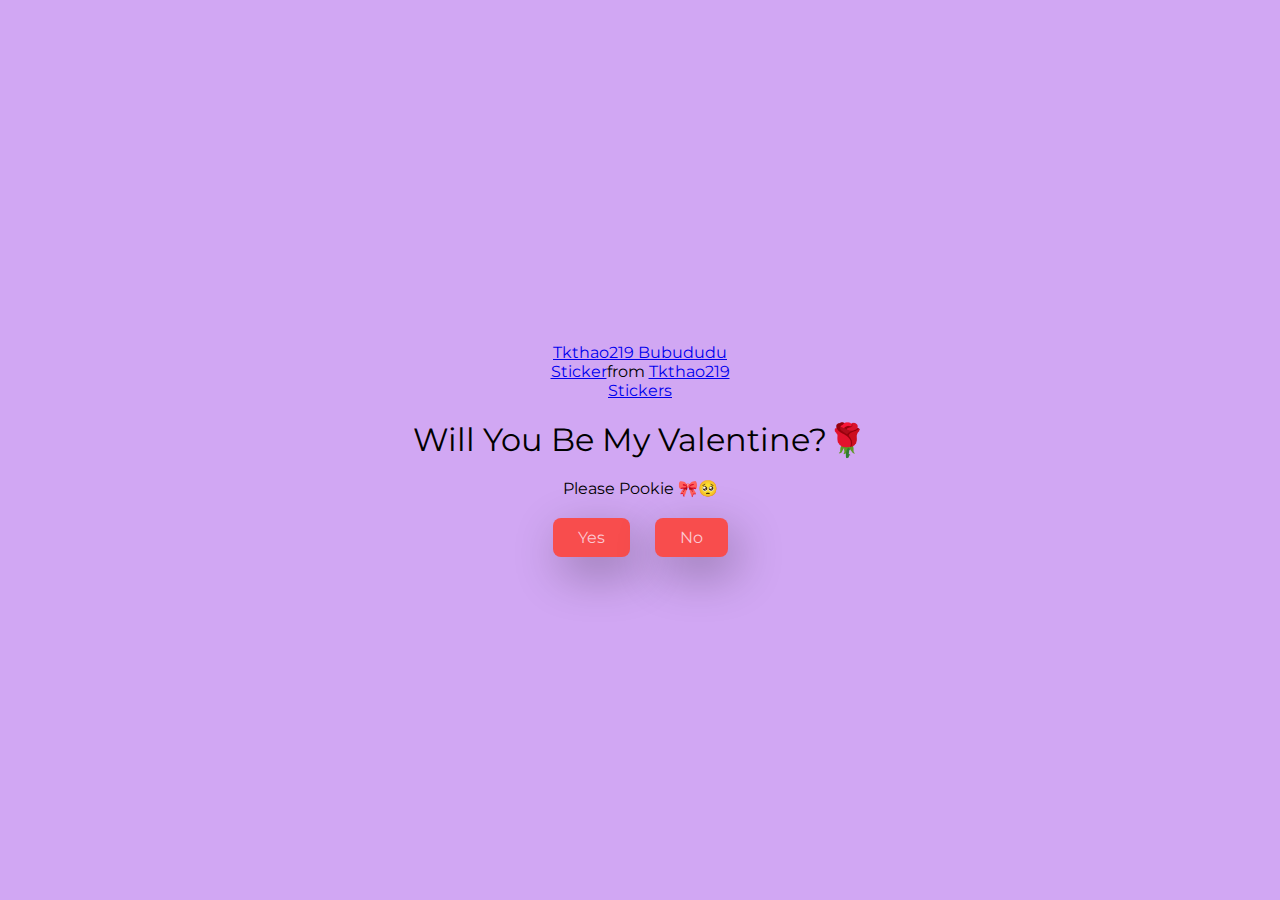
<file: index.html>
<!DOCTYPE html>
<html lang="en">
  <head>
    <meta charset="UTF-8" />
    <meta name="viewport" content="width=device-width, initial-scale=1.0" />
    <title>Asking For Permission</title>
    <link rel="stylesheet" href="./style.css" />
    <link rel="preconnect" href="https://fonts.googleapis.com" />
    <link rel="preconnect" href="https://fonts.gstatic.com" crossorigin />
    <link
      href="https://fonts.googleapis.com/css2?family=Montserrat:ital,wght@0,100..900;1,100..900&family=Playwrite+CO:wght@100..400&family=Playwrite+PT:wght@100..400&display=swap"
      rel="stylesheet"
    />
  </head>
  <body>
    <div class="container">
      
      <div
        class="tenor-gif-embed"
        data-postid="25154876"
        data-share-method="host"
        data-aspect-ratio="1.52381"
        data-width="100%"
      >
        <a href="https://tenor.com/view/tkthao219-bubududu-gif-25154876"
          >Tkthao219 Bubududu Sticker</a
        >from
        <a href="https://tenor.com/search/tkthao219-stickers"
          >Tkthao219 Stickers</a
        >
      </div>
      <script
        type="text/javascript"
        async
        src="https://tenor.com/embed.js"
      ></script>
      <h1>Will You Be My Valentine?🌹</h1>
      <p>Please Pookie 🎀🥺 </p>

      <div class="btn">
        <a href="yes.html">Yes</a>
        <a href="no1.html">No</a>
      </div>
    </div>
  </body>
</html>
</file>
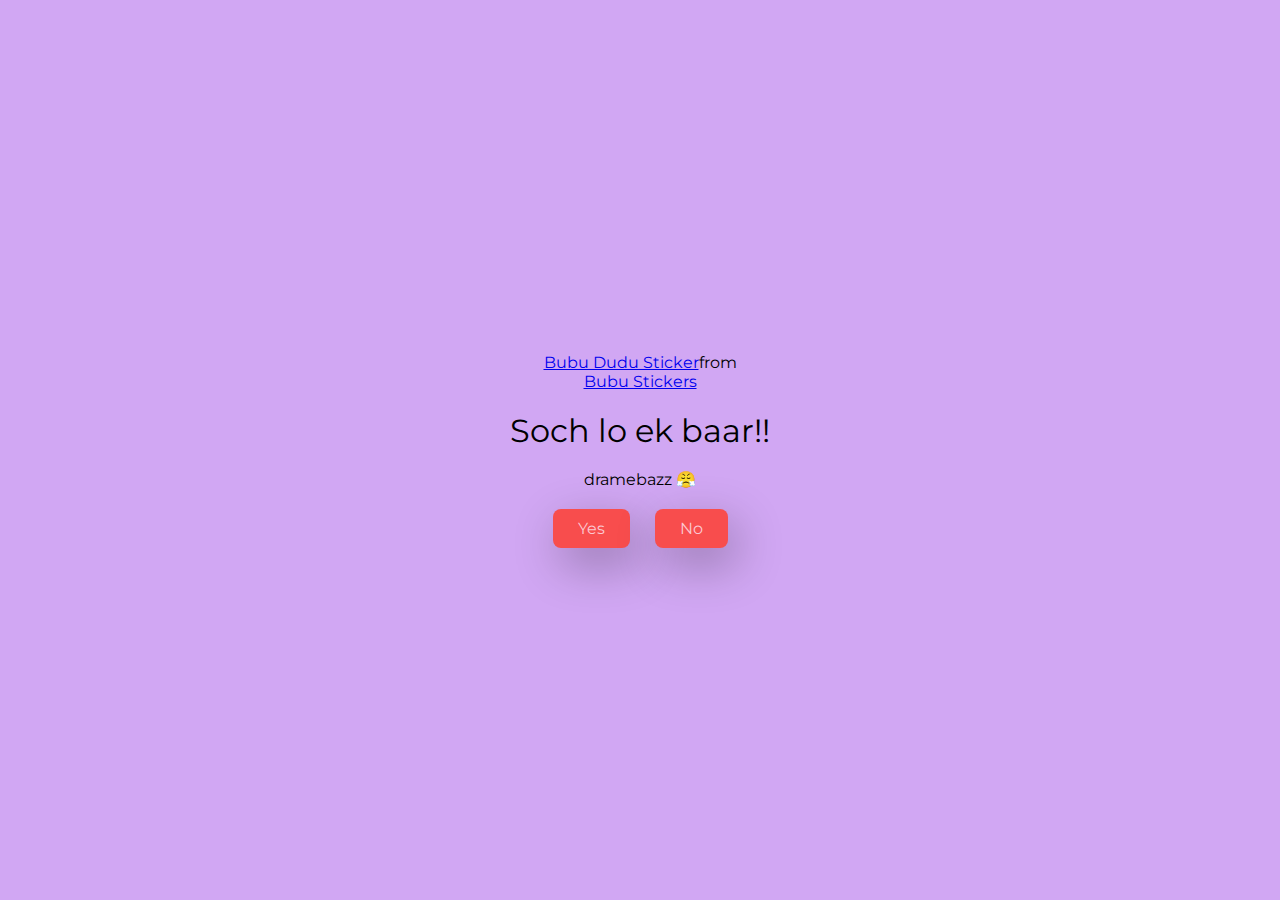
<file: no1.html>
<!DOCTYPE html>
<html lang="en">
  <head>
    <meta charset="UTF-8" />
    <meta name="viewport" content="width=device-width, initial-scale=1.0" />
    <title>Asking For Permission</title>
    <link rel="preconnect" href="https://fonts.googleapis.com" />
    <link rel="preconnect" href="https://fonts.gstatic.com" crossorigin />
    <link
      href="https://fonts.googleapis.com/css2?family=Montserrat:ital,wght@0,100..900;1,100..900&family=Playwrite+CO:wght@100..400&family=Playwrite+PT:wght@100..400&display=swap"
      rel="stylesheet"
    />
    <link rel="stylesheet" href="./style.css" />
  </head>
  <body>
    <div class="container">
      <div 
        class="tenor-gif-embed" 
        data-postid="3147231667013500864" 
        data-share-method="host" 
        data-aspect-ratio="1" 
        data-width="100%"
      >
        <a 
          href="https://tenor.com/view/bubu-dudu-bubu-dudu-bear-karadi-gif-3147231667013500864"
          >Bubu Dudu Sticker</a
      >from <a href="https://tenor.com/search/bubu-stickers">Bubu Stickers</a>
    </div>
    <script 
      type="text/javascript" 
      async 
      src="https://tenor.com/embed.js"
     ></script>
      <h1>Soch lo ek baar!!</h1>
      <p>dramebazz 😤</p>

      <div class="btn">
        <a href="yes.html">Yes</a>
        <a href="no2.html">No</a>
      </div>
    </div>
  </body>
</html>
</file>
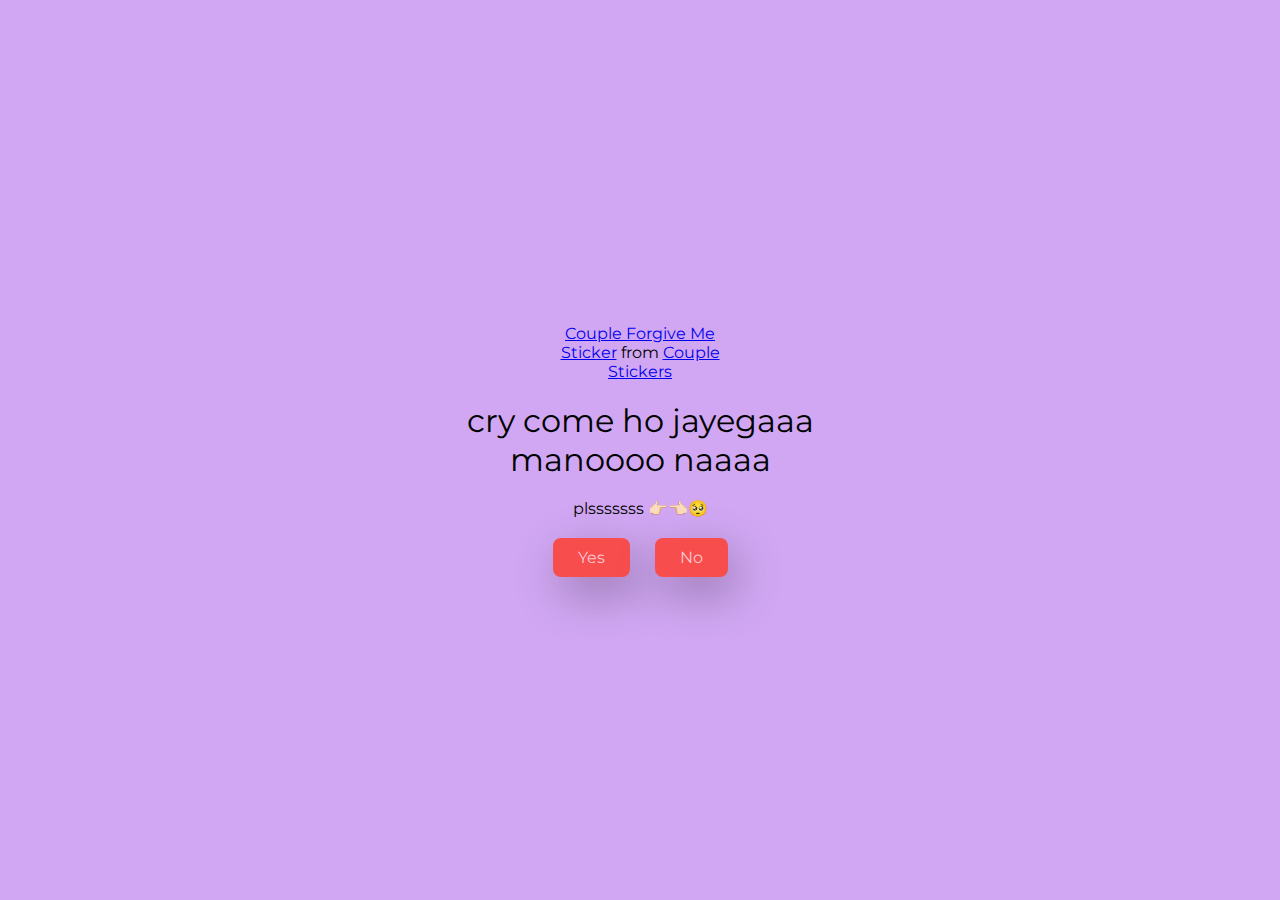
<file: no2.html>
<!DOCTYPE html>
<html lang="en">
  <head>
    <meta charset="UTF-8" />
    <meta name="viewport" content="width=device-width, initial-scale=1.0" />
    <title>Asking For Permission</title>
    <link rel="preconnect" href="https://fonts.googleapis.com" />
    <link rel="preconnect" href="https://fonts.gstatic.com" crossorigin />
    <link
      href="https://fonts.googleapis.com/css2?family=Montserrat:ital,wght@0,100..900;1,100..900&family=Playwrite+CO:wght@100..400&family=Playwrite+PT:wght@100..400&display=swap"
      rel="stylesheet"
    />
    <link rel="stylesheet" href="./style.css" />
  </head>
  <body>
    <div class="container">
      <div 
        class="tenor-gif-embed" 
        data-postid="15195810" 
        data-share-method="host" 
        data-aspect-ratio="1" 
        data-width="100%"
      >
      <a
       href="https://tenor.com/view/couple-forgive-me-asking-for-forgiveness-begging-crying-gif-15195810"
      >Couple Forgive Me Sticker</a>
      from <a href="https://tenor.com/search/couple-stickers">Couple Stickers</a>
    </div> 
    <script 
      type="text/javascript" 
      async 
      src="https://tenor.com/embed.js"
    >
    </script>

      <h1>cry come ho jayegaaa manoooo naaaa</h1>
      <p>plsssssss 👉🏻👈🏻🥺</p>

      <div class="btn">
        <a href="yes.html">Yes</a>
        <a href="no3.html">No</a>
      </div>
    </div>
  </body>
</html>
</file>
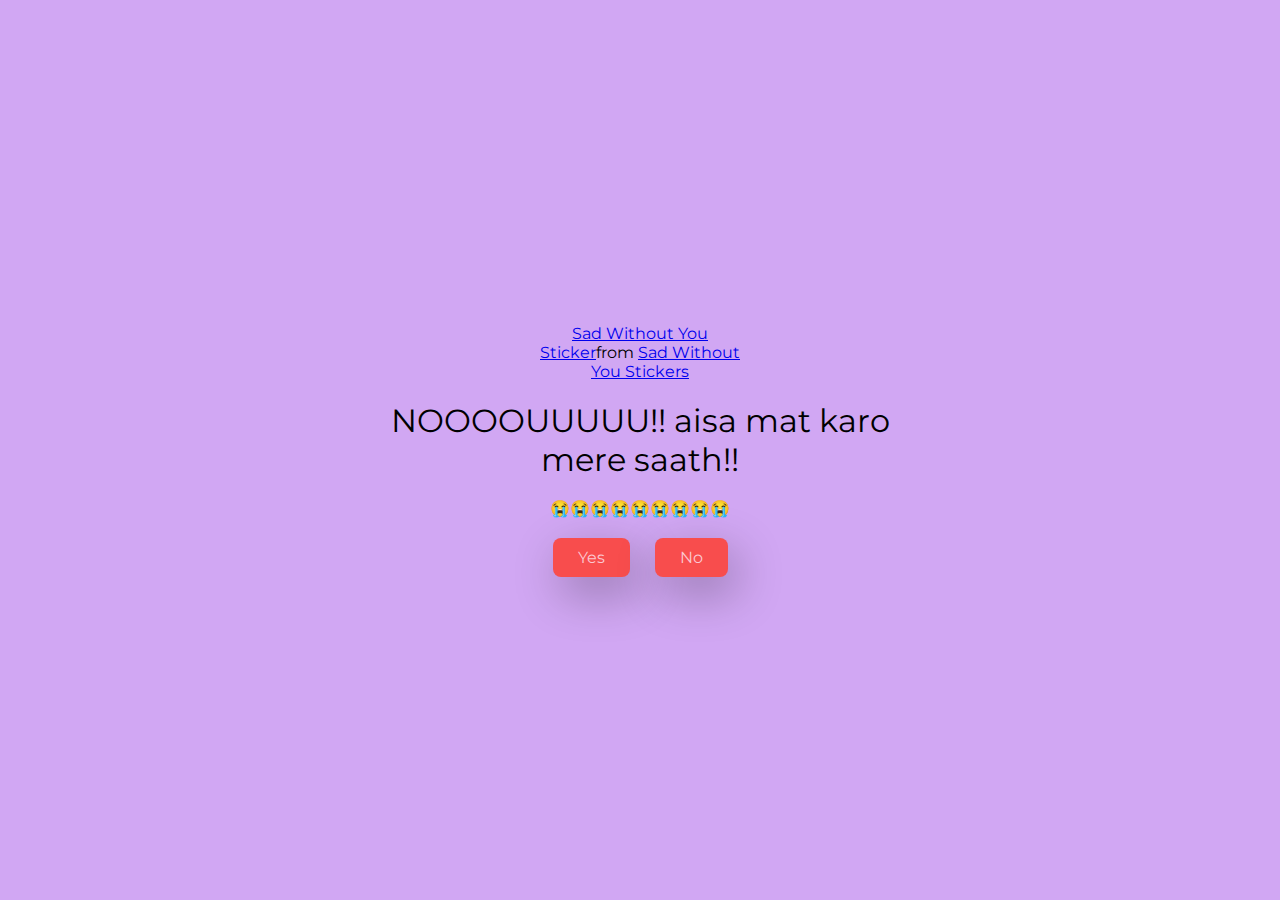
<file: no3.html>
<!DOCTYPE html>
<html lang="en">
  <head>
    <meta charset="UTF-8" />
    <meta name="viewport" content="width=device-width, initial-scale=1.0" />
    <title>Asking For Permission</title>
    <link rel="preconnect" href="https://fonts.googleapis.com" />
    <link rel="preconnect" href="https://fonts.gstatic.com" crossorigin />
    <link
      href="https://fonts.googleapis.com/css2?family=Montserrat:ital,wght@0,100..900;1,100..900&family=Playwrite+CO:wght@100..400&family=Playwrite+PT:wght@100..400&display=swap"
      rel="stylesheet"
    />
    <link rel="stylesheet" href="./style.css" />
  </head>
  <body>
    <div class="container">
      <div 
      class="tenor-gif-embed" 
      data-postid="12820893153488321136" 
      data-share-method="host" 
      data-aspect-ratio="1.5493" 
      data-width="100%"
      >
      <a 
      href="https://tenor.com/view/sad-without-you-gif-12820893153488321136"
      >Sad Without You Sticker</a
      >from <a href="https://tenor.com/search/sad+without+you-stickers">Sad Without You Stickers</a>
    </div> 
    <script 
      type="text/javascript" 
      async 
      src="https://tenor.com/embed.js"
    ></script>

      <h1>NOOOOUUUUU!! aisa mat karo mere saath!!</h1>
      <p>😭😭😭😭😭😭😭😭😭</p>

      <div class="btn">
        <a href="yes.html">Yes</a>
        <a href="no3.html">No</a>
      </div>
    </div>
  </body>
</html>
</file>
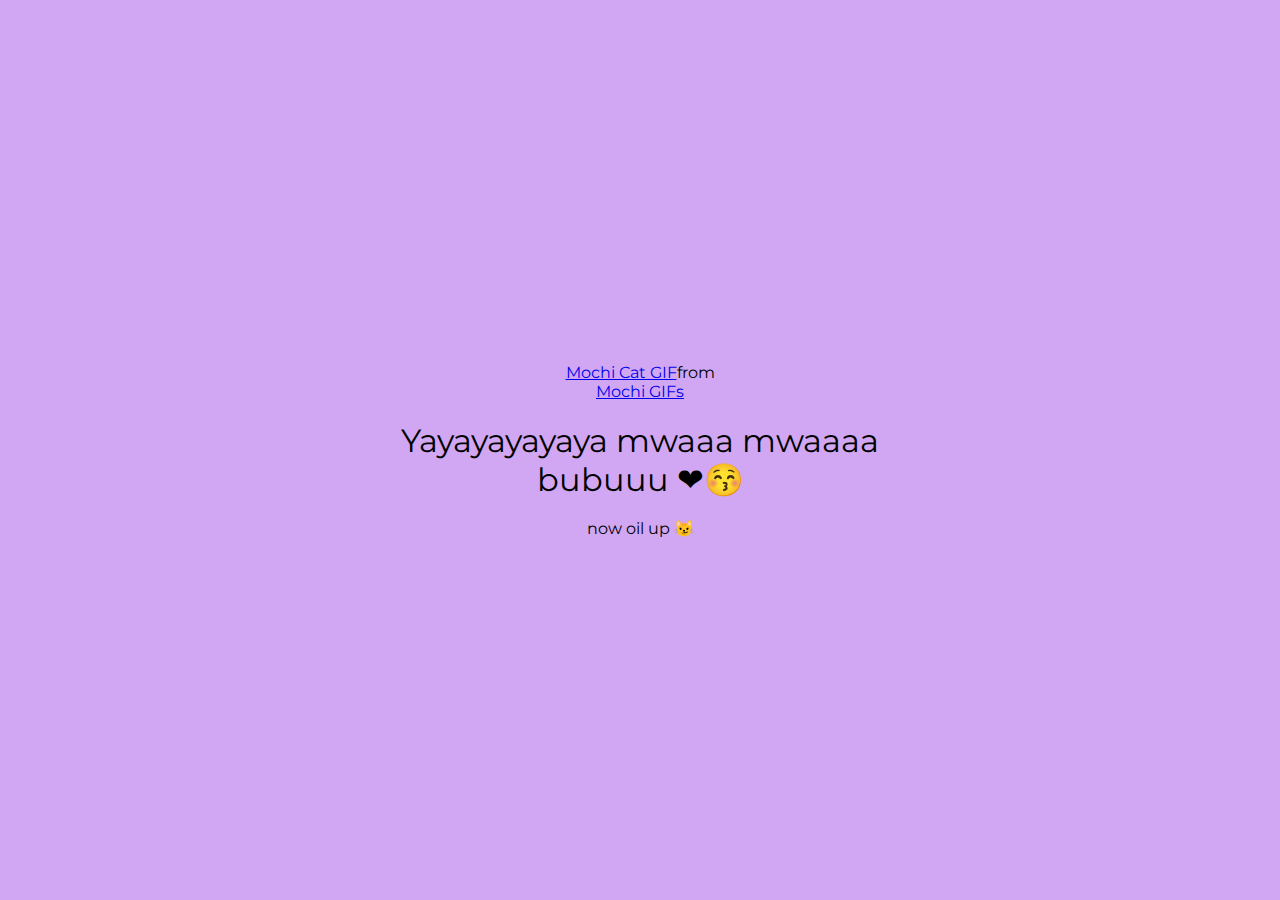
<file: yes.html>
<!DOCTYPE html>
<html lang="en">
  <head>
    <meta charset="UTF-8" />
    <meta name="viewport" content="width=device-width, initial-scale=1.0" />
    <title>Asking For Permission</title>
    <link rel="preconnect" href="https://fonts.googleapis.com" />
    <link rel="preconnect" href="https://fonts.gstatic.com" crossorigin />
    <link
      href="https://fonts.googleapis.com/css2?family=Montserrat:ital,wght@0,100..900;1,100..900&family=Playwrite+CO:wght@100..400&family=Playwrite+PT:wght@100..400&display=swap"
      rel="stylesheet"
    />
    <link rel="stylesheet" href="./style.css" />
  </head>
  <body>
    <div class="container">
      <div
        class="tenor-gif-embed"
        data-postid="253027946666209433"
        data-share-method="host"
        data-aspect-ratio="1.37853"
        data-width="100%"
      >
        <a
          href="https://tenor.com/view/mochi-cat-mochi-and-goma-goma-and-peach-mochi-mochi-peach-cat-gif-gif-253027946666209433"
          >Mochi Cat GIF</a
        >from <a href="https://tenor.com/search/mochi-gifs">Mochi GIFs</a>
      </div>
      <script
        type="text/javascript"
        async
        src="https://tenor.com/embed.js"
      ></script>
      <h1>Yayayayayaya mwaaa mwaaaa bubuuu ❤😚</h1>
      <p>now oil up 😼</p>
    </div>
  </body>
</html>
</file>
<file: style.css>
* {
  margin: 0;
  padding: 0;
  box-sizing: border-box;
  list-style: none;
  font-family: "Montserrat", sans-serif;
  font-optical-sizing: auto;
  font-weight: normal;
  font-style: light 300;
}

body {
  width: 100%;
  min-height: 100vh;
  display: flex;
  justify-content: center;
  align-items: center;
  background-color: #d1a7f3;
}

.container {
  display: flex;
  flex-direction: column;
  text-align: center;
  align-items: center;
  gap: 20px;
  max-width: 500px;
  margin: 20px;
}

.container .tenor-gif-embed {
  max-width: 200px;
}

.container .btn {
  display: flex;
  gap: 25px;
}

.btn a {
  text-decoration: none;
  color: #111;
  background: rgb(248, 77, 77);
  padding: 10px 25px;
  border-radius: 8px;
  box-shadow: 0.5rem 1rem 3rem hsl(0, 0%, 0%, 0.3);
  color: #FCC8D1;
}
</file>
